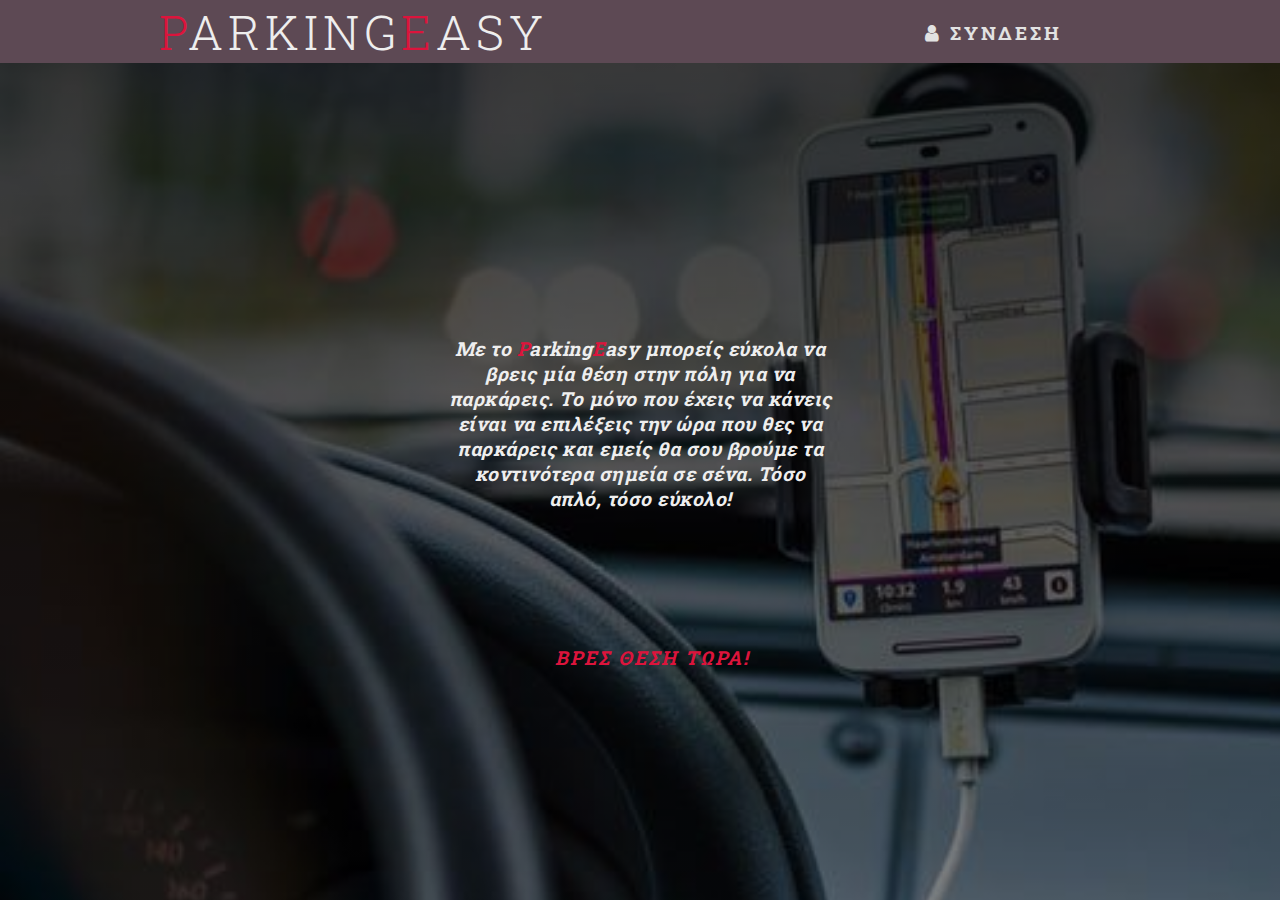
<file: welcome.html>
<html>
<head>
	<title>ParkingEasy</title>
	<meta charset="UTF-8">
	<meta name="viewport" content="width=device-width, initial-scale=1.0">
	<meta http-equiv="X-UA-Compatible" content="ie=edge">
	<link rel="stylesheet" href="style_welcome.css">
	<link href="https://fonts.googleapis.com/css?family=Roboto+Slab&display=swap" rel="stylesheet">
	<link href="https://stackpath.bootstrapcdn.com/font-awesome/4.7.0/css/font-awesome.min.css" rel="stylesheet">
</head>
<body>
	
	<nav>
		<h1 class="logo"><span>P</span>arking<span>E</span>asy</h1>
		<ul class="nav-links">
			<li><a href="index.php"><i class="fa fa-user"></i>  Συνδεση</a></li>
			
		</ul>
	</nav>	
	
	<div class="box">
		<div class="content">
			<p><i>Με το <span>P</span>arking<span>E</span>asy μπορείς εύκολα να βρεις μία θέση στην πόλη για να παρκάρεις.
			Το μόνο που έχεις να κάνεις είναι να επιλέξεις την ώρα που θες να παρκάρεις και εμείς θα σου βρούμε τα κοντινότερα σημεία σε σένα.
			Τόσο απλό, τόσο εύκολο!</i></p>
		</div>
	</div>
	<div class="btn">
		<a href="usermap.html">
			<i>Βρες θεση τωρα!</i>
		</a>
	</div>
</body>
</html>
</file>
<file: style_welcome.css>
*{
	margin: 0px;
	padding: 0px;
	box-sizing: border-box;

}

body
{
	margin: 0;
	padding: 0;
	font-family: 'Roboto Slab', serif;
	background: linear-gradient(rgba(0,0,0,.8), rgba(0,0,0,.5)),url(images/background.jpg);
	background-attachment: fixed;
	background-position: center;
	background-repeat: no-repeat;
	background-size: cover;
}


nav{
	display: flex;
	justify-content: space-around;
	font-family: 'Roboto Slab', serif;
	text-transform: uppercase;
	background-color: #5D4954;
}

.logo{
	font-size: 3rem;
	font-weight: 300;
	color: #eee;
	letter-spacing: 5px;
}

.logo span{
	color: crimson;
}

.nav-links {
	display: flex;
	justify-content: space-around;
	width: 20%;
	padding-top: 20px;
	font-size: 1.2rem;
}

.nav-links li{
	list-style: none;


}

.nav-links a{
	color: rgb(226,226,226);
	text-decoration: none;
	letter-spacing: 3px;
	font-weight: bold;


}




.box
{
	position: relative;
	width: 30%;
	height: 10%;
	display: flex;
	justify-content: center;
	align-items: center;
	top: 35%;
	left: 35%;


}

.content
{
	color: #eee;
	font-family: 'Roboto Slab', serif;
	font-weight: bold;
	letter-spacing: 0.5px;
	font-size: 1.2rem;
	text-align: center;
}

.content span
{
	color: crimson;
}

.btn a
{

	position: absolute;
	padding: 15px 30px;
	color: crimson;
	text-transform: uppercase;
	letter-spacing: 2px;
	text-decoration:none;
	font-size: 1.2rem;
	overflow: hidden;
	transition: 0.2s;
	font-family: 'Roboto Slab', serif;
	font-weight: bold;
	left: 41%;
	top: 70%;

}

.btn a:hover
{
	color: white;;
	background: crimson;
	box-shadow: 0 0 10px crimson, 0 0 40px crimson, 0 0 80px crimson;
}


@media screen and (max-width:570px){


	.box
	{
		position: relative;
		width: 50%;
		height: 5%;
		display: flex;
		justify-content: center;
		align-items: center;
		top: 20%;
		left: 25%;
		bottom: 5%;
	}

	.content
	{
		color: #eee;
		font-family: 'Roboto Slab', serif;
		font-weight: bold;
		font-size: 1rem;
	}

	.btn a
	{
		left: 28%;
	}

	.nav-links a
	{
		font-size: 0.9rem;
	}
}
</file>
